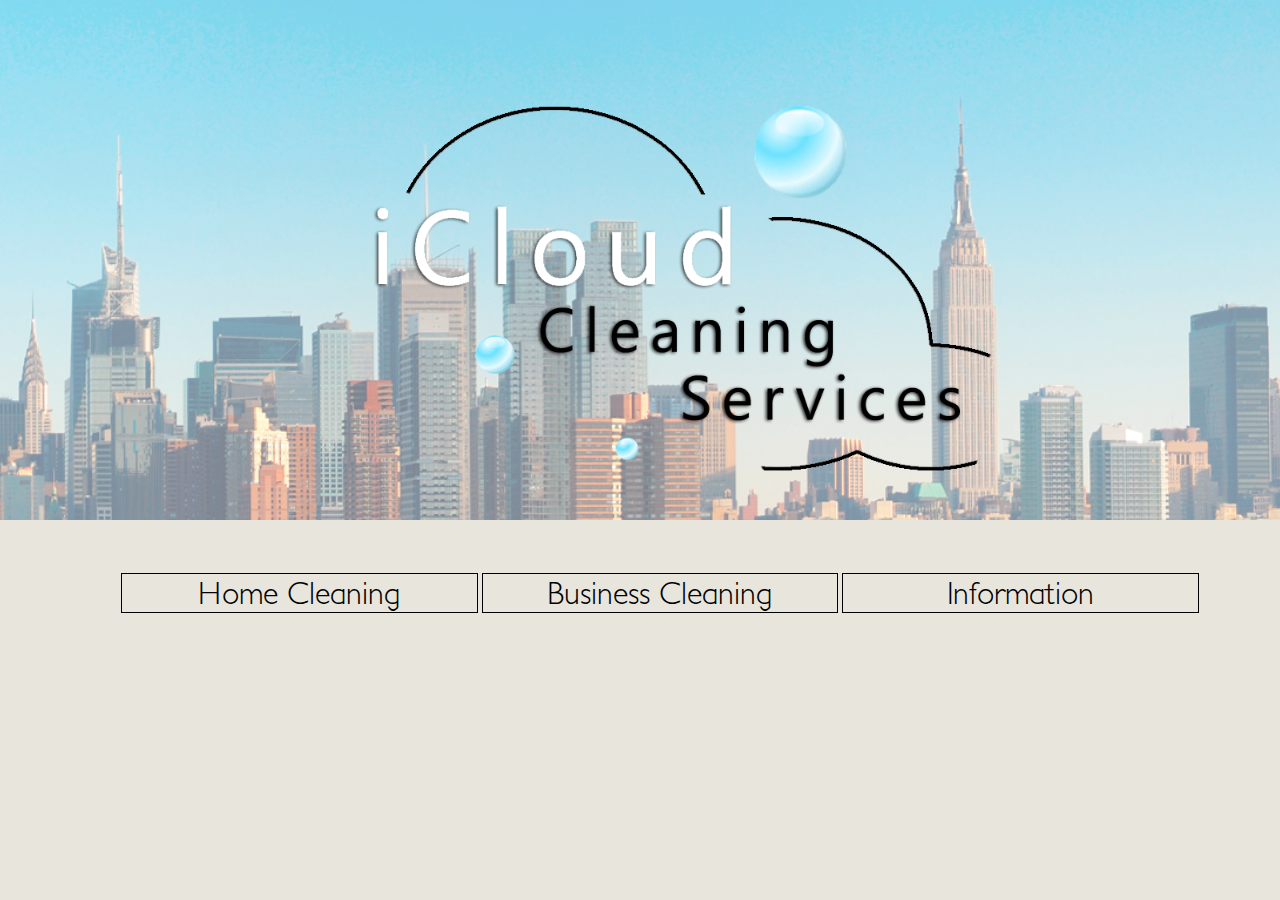
<file: Cleaning Project/index.html>
<!Doctype html>
<html>
<head>
	<title>Icloud Cleaning Service</title>
	<link href="css/style.css" rel="stylesheet" type="text/css">
</head>
<body>
	
	<div id="page1">
		<div class="parallax"></div>
		<div class="cover"></div>
		<div class="homepage">
			<img src="images/cloud.png">
		</div>
	</div>

	<div id="home" class="container" style="display:none">
		<div id="page2">
			<div class="home-info">
				<h1>Home Cleaning</h1>
				<h2>What does this include</h2>
				<p>We offer a variety of home cleaning service</p>
				<button class="accordion">Bedroom & Living Room</button>
				<div class="panel">
					<p>Wipe down tables and chairs.<br>
					Removing dirt from carpets using high-powered vacuums.<br>
					Removing garbage and debris.</p>
				</div> <br>
				<button class="accordion">Bathroom & Kitchen</button>
				<div class="panel">
					<p>Wash Dishes<br>
					Clean counters<br>
					Stove</p>
				</div> <br>
				<button class="accordion">Extra Services</button>
				<div class="panel">
					<p>Polished furniture.<br>
					Dusting window sills and desk.<br>
					Proper removal of dust and careful treatment to blinds and mini blinds.</p>
				</div> 
				<p>There is a 3hr minimum</p>
			</div>	
			<div class="home-img">
				<img src="images/home.jpg">	
			</div>
			<div class="back">
				<a href="#page1" onclick="openPage('page1')"><img src="images/back.png"></a>
			</div>
		</div>
	</div>
	
	<div id="business" class="container" style="display:none">
		<div id="page3">
			<div class="business-img">
				<img src="images/office.jpg">
			</div>
			<div class="business-info">
				<h1>Business Cleaning</h1>
				<h2>What is included in our cleaning?</h2>
				<p>We clean offices, rooms, hallways, lobbies, restrooms, elevators, and all other work areas</p>
				<button class="accordion">Lobbies & Conference Rooms</button>
				<div class="panel">
					<p>Wipe down tables and chairs.<br>
					Removing dirt from carpets using high-powered vacuums.<br>
					Removing garbage and debris.</p>
				</div> <br>
				<button class="accordion">Break rooms</button>
				<div class="panel">
					<p>Wash Dishes<br>
					Clean counters<br>
					Stove</p>
				</div> <br>
				<button class="accordion"> Kitchens</button>
				<div class="panel">
					<p>Polished furniture.<br>
					Dusting window sills and desk.<br>
					Proper removal of dust and careful treatment to blinds and mini blinds.</p>
				</div>
				<p>There is a 3hr minimum</p>
			</div>
			<div class="back">
				<a href="#page1" onclick="openPage('page1')"><img src="images/back.png"></a>
			</div>
		</div>
	</div>
	
	<div id="information" class="container" style="display: none;">
		<div id="page4">
			<form>
				<h1>Hours of Operation</h1>
				<h3>Office Hours</h3>
				<ul>
					<li>Mondays to Fridays: 9am to 5pm</li>
					<li>Cleaning Services are 7 days a week</li>
					<li>Email: info@icloudcleaning.com</li>
				</ul>
				<img src="images/bottle.png">
			</form>
			<form>
				<h1>Contact Us</h1>
				<input type="text" class="contact-input" placeholder="First Name"></input>
				<input type="text" class="contact-input" placeholder="Last Name"></input>
				<input type="text" class="contact-input" placeholder="Phone-number"></input>
				<br>
				<select>
					<option>Home</option>
					<option>Business</option>
				</select>
				<br>
				<input type="email" class="contact-input" placeholder="Email"></input>
				<br>
 				<button type="submit">Send</button>
			</form>
		</div>
	</div>
	
	<div id="nav">
		<ul>
			<a href="#home"><button onclick="openPage('home')">Home Cleaning</button></a>
			<a href="#business"><button onclick="openPage('business')">Business Cleaning</button></a>
			<a href="#information"><button onclick="openPage('information')">Information</button></a>
		</ul>
	</div>
	
</body>
<script>
var acc = document.getElementsByClassName("accordion");
var i;

for (i = 0; i < acc.length; i++) {
    acc[i].onclick = function(){
        this.classList.toggle("active");
        var panel = this.nextElementSibling;
        if (panel.style.display === "block") {
            panel.style.display = "none";
        } else {
            panel.style.display = "block";
        }
    }
}
</script>

<script>
	function openPage(pageName) {
		var i;
		var x = document.getElementsByClassName("container");
		for (i = 0; i < x.length; i++) {
		   x[i].style.display = "none";  
		}
		document.getElementById(pageName).style.display = "block";  
	}
</script>

<script>
	function validateForm() {
	var isValid = true;
		$('form.validated-form input[type='text')
		if ( $(this).val() === '' )
			isValid = false;
	});
	return isVaild;
	}
</script>

</html>
</file>
<file: Cleaning Project/css/style.css>
body {
	margin: 0;
	background-color: #E8E5DD;
}

* {
	font-family: myFirstfont;
}

@font-face {
	font-family: myFirstfont;
	src: url("../fonts/PetitaLight.ttf");
}

/* Accordion / the ones inside the home and business tags */

button.accordion {
    background-color: #eee;
    color: black;
    cursor: pointer;
    padding: 18px;
    width: 100%;
    border: none;
    text-align: left;
    outline: none;
    font-size: 15px;
    transition: 0.4s;
}

button.accordion.active, button.accordion:hover {
    background-color: #ddd; 
}

div .panel {
    padding: 0 18px;
    display: none;
}
div .panel p{ 
	margin:0;
}


/* Top of the page */


#page1 {
	width: 100%;
	height: 520px;
	background-size: 100% 100%;
}
.parallax {
    background-image: url("../images/nyc.jpg");
    height: 520px; 
    background-attachment: fixed;
    background-position: center;
    background-repeat: no-repeat;
    background-size: cover;
	position: relative;
}
.cover {
	background-color: rgba(255,255,255, .5);
	position: absolute;
	width: 100%;
	height: 520px;
	top: 0;
}

.homepage{
	text-align: center;
	position: absolute;
	top: 2%;
}
.homepage img {	
	width: 80%;
}

/* The Home tab */

#page2 {
	width: 100%;
	display: inline-block;
	background-color: #E8E5DD;
}

.home-info li {
	list-style-type: none;
}

.home-info {
	width: 30%;
	margin-left: 3%;
	float: left;
	padding: 0 1%;
	margin-top: 5%;
}

.home-img {
	width: 60%;
	float: right;
}

.home-img img {
	width: 90%;
	margin: 2%;
	padding: 1%;
	border: 1px solid grey;
	height: 400px;
}
#page2 .back {
	position: fixed;
	margin-top: 1%;
	margin-left: 4%;
}
#page2 .back img{
	width: 50px;
}


/* The Business tab */

#page3 {
	width: 100%;
	display: inline-block;
	background-color: #E8E5DD;
}

.business-info {
	width: 30%;
	float: left;
	padding: 0 1%;
	margin-top: 4%;
}

.business-info li {
	padding-bottom: 2%;
	font-size: 1em;
}

.business-img {
	width: 60%; 
	float: left;
}

.business-img img {
	width: 90%;
	height: 400px;
	margin: 2%;
	padding: 1%;
	border: 1px solid black;
}
#page3 .back {
	position: fixed;
	margin-top: 1%;
	margin-left: 86%;
}
#page3 .back img{
	width: 50px;
}


#page4 {
	width: 100%;
	display: inline-block;
	background-color: #E8E5DD;
}
#information {
	text-align: center;
}
#information form {
	border: 1px black solid;
	border-radius: 10px;
	width: 26%;
	padding: 1%;
	height: 500px;
	float: left;
	margin-left: 15%;
}
#information input{ 
	width: 60%;
	border: 1px soild black;
	margin: 15px 0;
    padding: 3%;
	box-sizing: border-box;
	font-size: 14px;
	color: black;
}
#information select{
	width: 30%;
}
input:focus{
	outline: 0;
}
#information button {
  text-transform: uppercase;
  outline: 0;
  width: 60%;
  border: 1px solid black;
  padding: 15px;
  cursor: pointer;
  font-size: 14px;
  margin: 4% 0;
  background-color: #E8E5DD;
}


/* The Tabs */

.container {
	width: 100%;
	height: 500px;
	background-color: #E8E5DD;
	padding: 2% 1% 1% 0;
	position:absolute;
	top:0;
	
}
#nav button{
	width: 30%;
	display: inline;
	padding: 0 5%;
	margin-top: 1%;
	font-size: 2em;
	border: 1px solid black;
	background: none;
}
#nav button:focus {outline:0;}
button:hover {
	background: rgba(0,0,0,0);
	box-shadow: inset 0 0 0 3px black;
}
#nav {
	text-align: center;
	padding: 2%;
	background-color: #E8E5DD;
}
#nav a {
	text-decoration: none;
}

@media only screen and (max-width: 1230px){
	#nav button {
		font-size: 1.5em;
	}
}
@media only screen and (min-width: 1600px){
	#page1 {
	height: 600px;
	}
	.parallax {
    height: 600px; 
	}
	.cover {
	height: 600px;
	}
	.container {
	height: 580px;
	}
}
@media only screen and (min-width: 1800px ){
	#page1 {
	height: 650px;
	}
	.parallax {
    height: 650px; 
	}
	.cover {
	height: 650px;
	}
	.container {
	height: 620px;
	}
}
@media only screen and (min-width: 2000px){
	#page1 {
	height: 700px;
	}
	.parallax {
    height: 700px; 
	}
	.cover {
	height: 700px;
	}
	.container {
	height: 670px;
	}
	#nav button{
	font-size: 2.5em;
	)
}
@media only screen and (min-width: 2200px){
	#page1 {
	height: 750px;
	}
	.parallax {
    height: 750px; 
	}
	.cover {
	height: 750px;
	}
	.container {
	height: 720px;
	}
}
@media only screen and (min-width: 2400px){
	#page1 {
	height: 900px;
	}
	.parallax {
    height: 900px; 
	}
	.cover {
	height: 900px;
	}
	.container {
	height: 870px;
	}
}
@media only screen and (min-width: 2600px){
	#page1 {
	height: 1000px;
	}
	.parallax {
    height: 1000px; 
	}
	.cover {
	height: 1000px;
	}
	.container {
	height: 970px;
	}
}
</file>
